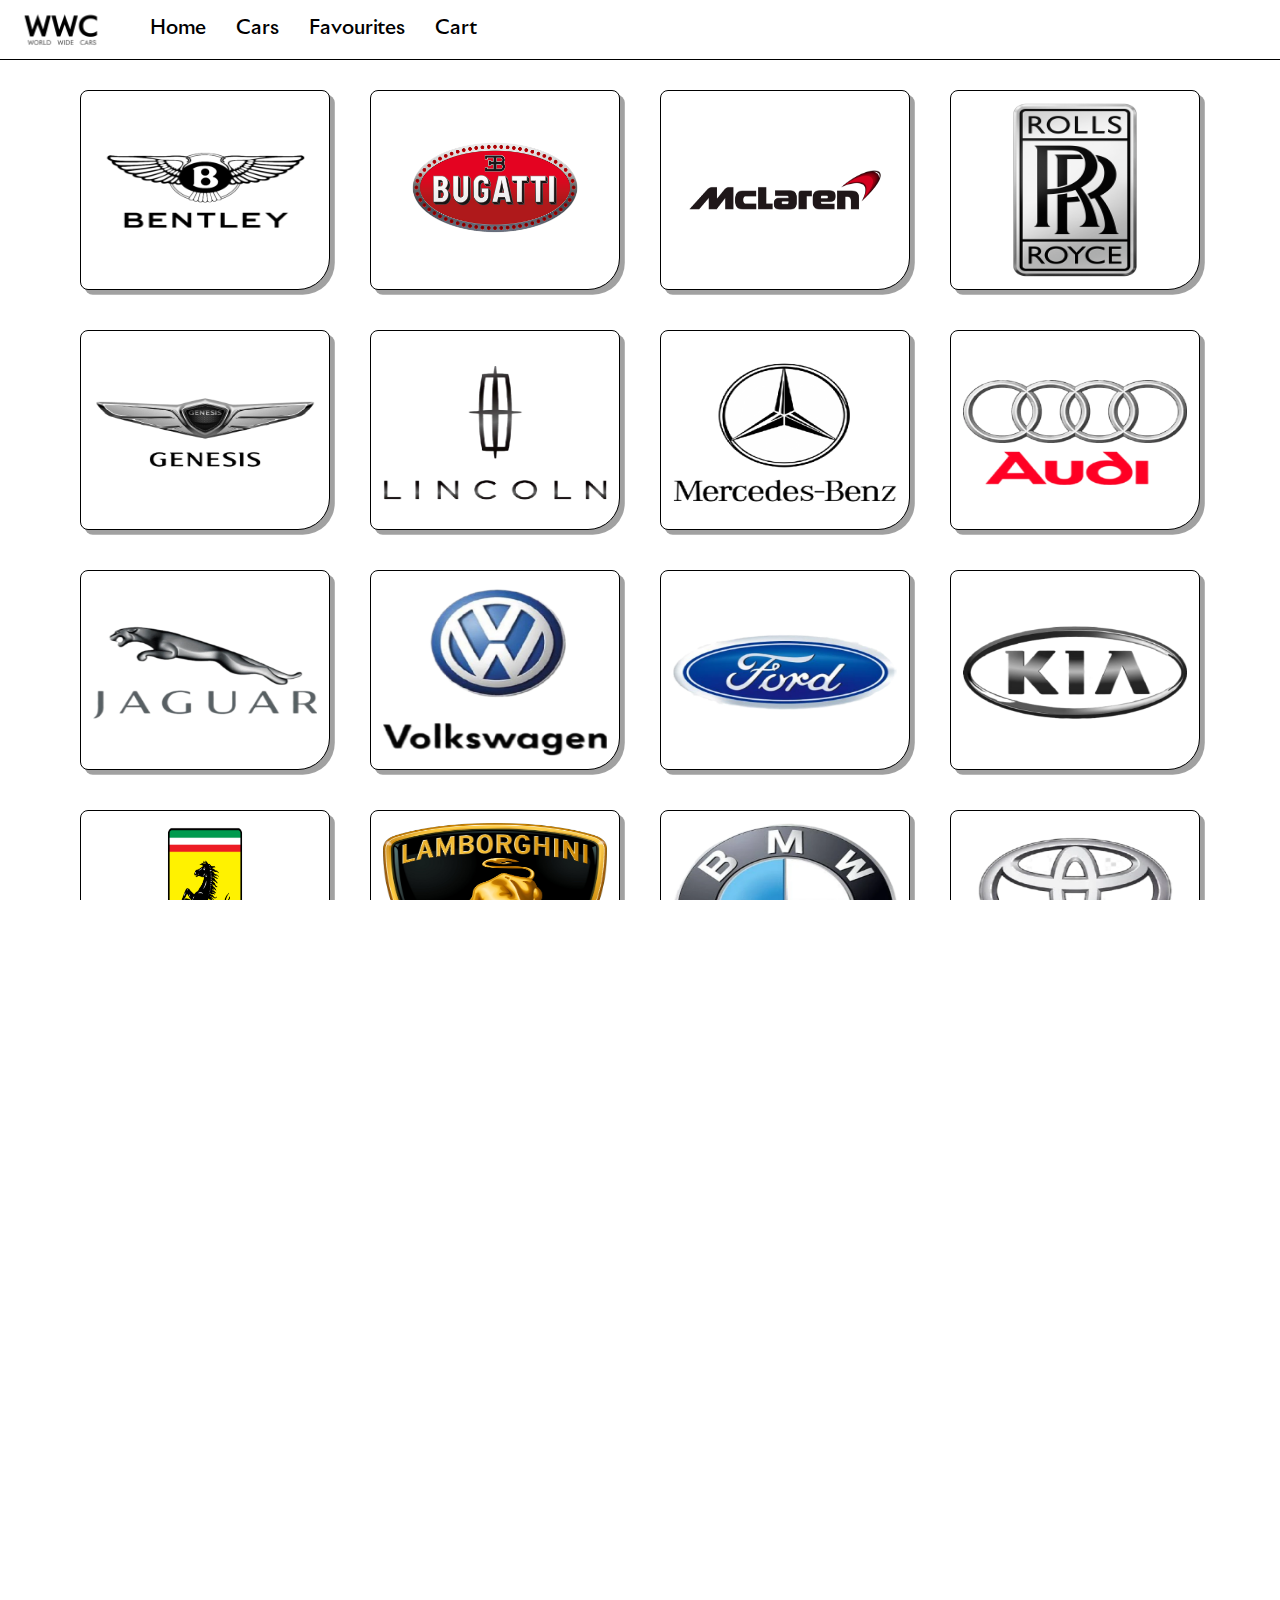
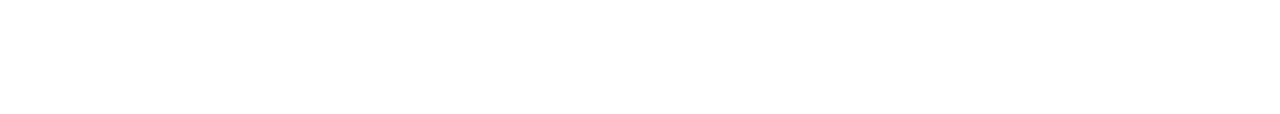
<file: html/brands.html>
<html>

  <head> 
    <title>Brands_Page</title>
    <link rel="icon" href="../css/logo_black.png">
    <meta charset="UTF-8">
    <meta name="viewport" content="width=device-width, initial-scale=1.0">
    <style>
      .heading{
        height: 60px;
        width: 100%;
        background-color: #ffffff;
        border-bottom: 1px solid #000000;
        font-size: 20px !important;
        padding: 15px 0px 0px 150px !important;
        display: flex !important;
        justify-content: start !important;
        align-items: center !important;
        column-gap: 30px;
        position: fixed !important;
        z-index: 9;
        position: relative ;
      }
      .cars-2 , .home-2{
        height: 100%;
      }
      .heading img{
        height: 100px;
        position: absolute;
        top: -15;
        left: 10px;
      }
    </style>
    <link rel="Stylesheet" href="../css/brands.css"/>
    <link rel="stylesheet" href="../css/index.css">
    <link rel="stylesheet" href="https://cdnjs.cloudflare.com/ajax/libs/font-awesome/6.5.2/css/all.min.css" integrity="sha512-SnH5WK+bZxgPHs44uWIX+LLJAJ9/2PkPKZ5QiAj6Ta86w+fsb2TkcmfRyVX3pBnMFcV7oQPJkl9QevSCWr3W6A==" crossorigin="anonymous" referrerpolicy="no-referrer">
  </head>
  
  <body>
    <div class="heading">
      <img src="../css/logo_black.png" alt="logo">
      <div class="home-2"><a href="../index.html">Home</a></div>
      <div class="cars-2"><a href="./cars.html">Cars</a></div>
      <div class="cars-2"><a href="./Favourites.html">Favourites</a></div>
      <div class="cars-2"><a href="./cart.html">Cart</a></div>
    </div>
    <div class="Brands_Logo_imges">
      <a href="https://www.bentleymotors.com/"><div class="logo_imgs_div"><img src="../img/Bentley_logo.png" class="logo_img"/></div></a>
      <a href="https://www.bugatti.com/"><div class="logo_imgs_div"><img src="../img/Bugatti_logo.png" class="logo_img"/></div></a>
      <a href="https://cars.mclaren.com/"><div class="logo_imgs_div"><img src="../img/Mclaren_logo.png" class="logo_img"/></div></a>
      <a href="https://www.rolls-roycemotorcars.com/en_GB/"><div class="logo_imgs_div"><img src="../img/Rolls-Royce_logo.png" class="logo_img"/></div></a>
      <a href="https://www.genesis.com/"><div class="logo_imgs_div"><img src="../img/genesis_logo.webp" class="logo_imgs"/></div></a>
      <a href="https://www.lincoln.com/"><div class="logo_imgs_div"><img src="../img/lincoln_logo.webp" class="logo_imgs"/></div></a>
      <a href="https://www.mercedes-benz.co.in/"><div class="logo_imgs_div"><img src="../img/Mercedes_benz_logo.webp" class="logo_imgs"/></div></a>
      <a href="https://www.audi.in/"><div class="logo_imgs_div"><img src="../img/audi_logo.webp" class="logo_imgs"/></div></a>
      <a href="https://www.jaguar.in/"><div class="logo_imgs_div"><img src="../img/jaguar_logo.webp" class="logo_imgs"/></div></a>
      <a href="https://www.volkswagen.co.in/"><div class="logo_imgs_div"><img src="../img/Volkswagen_logo.webp" class="logo_imgs"/></div></a>
      <a href="https://www.ford.com/"><div class="logo_imgs_div"><img src="../img/ford_logo.webp" class="logo_imgs"/></div></a>
      <a href="https://www.kia.com/"><div class="logo_imgs_div"><img src="../img/kia_logo.webp" class="logo_imgs"/></div></a>
      <a href="https://www.ferrari.com/"><div class="logo_imgs_div"><img src="../img/Ferrari_logo.png" class="logo_imgs"/></div></a>
      <a href="https://www.lamborghini.com/"><div class="logo_imgs_div"><img src="../img/lamborghini_logo.png" class="logo_imgs"/></div></a>
      <a href="https://www.bmw-kunexclusive-hyderabad.in/"><div class="logo_imgs_div"><img src="../img/bmw_logo.webp" class="logo_imgs"/></div></a>
      <a href="https://www.toyotabharat.com/"><div class="logo_imgs_div"><img src="../img/toyota_logo.webp" class="logo_imgs"/></div></a>
      <a href="https://www.tesla.com/"><div class="logo_imgs_div"><img src="../img/Tesla_logo.webp" class="logo_imgs"/></div></a>
      <a href="https://www.cadillac.com/"><div class="logo_imgs_div"><img src="../img/cadillac_logo.webp" class="logo_imgs"/></div></a>
      <a href="https://www.infiniti.com/"><div class="logo_imgs_div"><img src="../img/infiniti_logo.webp" class="logo_imgs"/></div></a>
      <a href="https://www.volvocars.com/"><div class="logo_imgs_div"><img src="../img/volvo_logo.webp" class="logo_imgs"/></div></a>
    </div>
    <section class="footer" id="contact">
      <div class="box-container">
        <div class="box">
          <img src="../css/logo_white.png"/>
        </div>
        <div class="box">
          <h3>Our Branches</h3>
          <a href=""> <i class="fas fa-map-marker-alt"></i> India </a>
          <a href=""> <i class="fas fa-map-marker-alt"></i> France </a>
          <a href=""> <i class="fas fa-map-marker-alt"></i> Africa </a>
          <a href=""> <i class="fas fa-map-marker-alt"></i> Australia </a>
          <a href=""> <i class="fas fa-map-marker-alt"></i> America </a>
        </div>
        <div class="box">
          <h3>Contact</h3>
          <a href=""> <i class="fas fa-phone"></i> +91 9262214295 </a>
          <a href=""> <i class="fas fa-phone"></i> +91 9262214296 </a>
          <a href=""> <i class="fas fa-envelope"></i> WWcars@gmail.com </a>
          <a href=""> <i class="fas fa-map-marker-alt"></i> Kakinada, India</a>
        </div>
        <div class="box">
          <h3>Quick Links</h3>
          <a href="https://www.facebook.com/"> <i class="fab fa-facebook-f"></i> Facebook </a>
          <a href="https://x.com/"> <i class="fab fa-twitter"></i> Twitter </a>
          <a href="https://www.instagram.com/"> <i class="fab fa-instagram"></i> Instagram </a>
          <a href="https://www.linkedin.com/"> <i class="fab fa-linkedin"></i> Linkedin </a>
          <a href="https://in.pinterest.com/"> <i class="fab fa-pinterest"></i> Pinterest </a>
        </div>
      </div>
      <div class="credit"> Create by Drive Designer group | All Rights Reserved! </div>
    </section>
  </body>
</html>
</file>
<file: css/brands.css>
@font-face {
    font-family: Riviera Nights Medium;
    src: url(./RivieraNights-Medium.ttf);
}
:root{
    --box-shadow:0.3rem 0.3rem rgba(0, 0, 0, 0.37);
}
.header{ 
    height: 100px;
    width: 100%;
    background-color: #e92626;
    margin-bottom: 20px;
}
.Brands_Logo_imges{
    height: fit-content;
    width: 100%;
    display: flex;
    justify-content: center;
    align-items: start;
    flex-wrap: wrap;
    margin-top: 70px;
}
.logo_imgs_div{
    height: 200px;
    width: 250px;
    background-color: #ffffff;
    box-shadow: var(--box-shadow);
    border-radius: .5rem .5rem 2rem .5rem;
    border: 1px solid black;
    margin: 20px;
    transition: all .8s;
}
.logo_imgs_div:hover{
    transform: scale(1.05);
    box-shadow: 7px 8px 0px black;
}
.logo_img{
    height: 100%;
    width: 100%;
    transition: all .8s;
}
.logo_imgs{
    height: 90%;
    width: 90%;
    margin: 5%;
    transition: all .8s;
}
.logo_imgs_div:hover .logo_img{
    transform: scale(.9);
}
.logo_imgs_div:hover .logo_imgs{
    transform: scale(.9);
}
.box img {
    width: 180px !important;
    height: 180px !important;
}
</file>
<file: css/index.css>
@import url('https://fonts.googleapis.com/css2?family=Poppins:ital,wght@0,100;0,200;0,300;0,400;0,500;0,600;0,700;0,800;0,900;1,100;1,200;1,300;1,400;1,500;1,600;1,700;1,800;1,900&display=swap');
@font-face {
    font-family: Riviera Nights Medium;
    src: url(./RivieraNights-Medium.ttf); 
}
@font-face {
    font-family: Riviera Nights Light;
    src: url(./RivieraNights-Light.ttf);
}
*{
    margin: 0; padding: 0;
    box-sizing: border-box;
    outline: none; border: none;
    text-decoration: none;
}
section{
    padding: 2rem 9%;
}
.heading{
    text-align: center;
    padding-bottom: 2rem;
    font-size: 4.5rem;
    color: var(--black);
}
.heading span{
    position: relative;
    z-index: 0;
}
.heading span::before{
    content: '';
    position: absolute;
    bottom:1rem; left: 0;
    height: 100%;
    width: 100%;
    z-index: -1;
    background: var(--yellow);
    clip-path: polygon(0 90%, 100% 80%, 100% 100%, 0% 100%);
}
.btn{
    display: inline-block;
    margin-top: 1rem;
    border-radius: .5rem;
    background: white;
    color: #000 ;
    border: 1px solid #000 ;
    border-radius: 5px;
    font-weight: 500;
    font-size: 18px;
    cursor: pointer;
    padding: .8rem 3rem;
    transition: 0.2s ease-in;
}
.btn:hover{
    background-color: #000;
    color: white;
}
@import url('https://fonts.googleapis.com/css2?family=Poppins:ital,wght@0,100;0,200;0,300;0,400;0,500;0,600;0,700;0,800;0,900;1,100;1,200;1,300;1,400;1,500;1,600;1,700;1,800;1,900&display=swap');
*{
    margin: 0;
    padding: 0;
    box-sizing: border-box;
    font-family: 'Riviera Nights Medium' ;
    color:rgb(0,0,0); 
}
html,
body{
    width: 100%;
    height: 100%;
    overflow-x: hidden;
    background-color: #fff;
}
#page1{
    width: 100%;
    height: 100vh;
    background-color: #fff;
    position: relative;
    display: flex;
    flex-direction: column;
    overflow: hidden;
    position: relative;
}
#page1 #animtext .titles{
    display: flex;
    flex-direction: column;
}
#page1 #animtext{
    padding: 20vh 5vw;
    width: 100%;
    display: flex;
    justify-content: flex-start;
    gap: 2.5px;
    align-items: flex-start;
    flex-grow: 1;
    position: relative;
}
#page #aimtext div{
    position: relative;
    background-color: white;
    z-index: 999;
}
#page1 #animtext .animcars{
    position: absolute;
    right: 0;
    top: 10%;
    z-index: 2;
}
#page1 #animtext .animcars2{
    top: 50%;
}
#page1 #animtext h1{
    color: #000;
    font-size: 6.9vmax;
    font-family: 'Riviera Nights Light' ;
    font-weight: 600;
    letter-spacing: -0.3vw;
    position: relative;
    z-index: 999;
    white-space: nowrap;
}
#page1 #animtext div:nth-child(2) h1{
    color: rgb(0, 129, 0);
    font-family: "Riviera Nights Medium";
    margin-left: 6vw;
}
#page1 #animtext #videoandtext{
    display: flex;
    align-items: center;
    justify-content: flex-start;
}
#page1 #animtext #videoandtext video{
    width: 18vmax;
    border-radius: 6vmax;
}
@media (max-width : 470px){
    #page1 #animtext #videoandtext video{
        display: none;
    }
}
#page1 #nav{
    padding: 40px 32px;
    display: flex;
    justify-content: flex-start;
    gap: 32px;
    font-weight: 500;
    align-items: center;
    position: fixed;
    top: 0;
    left: 0;
    width: 100%;
    height: 5vh;
    border-bottom: 1px solid #b6b6b6;
    z-index: 9999;
    background-color: white;
}
#nav #menuicon{
    position: absolute;
    top: 50%;
    left: 95%;
    transform: translate(-95%,-50%);
    cursor: pointer;
    height: 100%;
    display: flex;
    flex-wrap: wrap;
    gap: 24px;
    align-items: center;
}
#nav #menuicon h1{
    font-weight: 400;
    font-size: 16px;
    color: white;
    font-family: Poppins;
    padding: 10px 30px;
    border-radius: 5px;
}
#nav a{
    cursor: pointer;
    color: #000;
}
#nav #navoptions{
    display: block;
    font-size: 12px ;
    display: flex;
    gap: 24px;
    position: relative;
    padding: 3vh 0;
}
#nav #navoptions a{
    position: relative;
    z-index: 999;
    font-size: 14px;
    color: #000;
}
#page1 #nav #brand{
    font-weight: 600;
    font-size: 24px;
    padding: 0 24px;
}
::selection{
    color: #fff;
    background-color: #000 ;
}
.animcars img{
    width: 150px;
}
i{
    color: #000;
    padding-right: 5px ;
    border-radius: 50%;
}
#page1 #nav #menuicon i{
    display: none;
    color: #000;
}
@media (max-width:768px){
    #page1 #nav #navoptions{
        display: none;
    }
    #page1 #nav #menuicon i{
        display: block;
    }
}

@keyframes imganim {
    
    0%{
        transform: scale(1);
    }
    30%{
        transform: scale(1.1);
    }
    50%{
        transform: scale(1);
    }
    70%{
        transform: scale(0.9);
    }
    100%{
        transform: scale(1);
    }
    
}
#page1 #nav #car{
    position: absolute;
    width: 100%;
    height: 100%;
    top : -100% ;
    left: 75%;
    transform: translate(-75%,100%);
}
#page1 #animtext div{
    overflow: hidden;
}
#page1 #nav #car video{
    position: absolute;
    width: 10vw;
    height: 100%;
    z-index: 1;
}
#logindiv{
    display: flex;
    justify-content: flex-end;
    align-items: center;
    position: relative;
    gap: 5px;
    padding:  0 20px;
    z-index: 999;
    color: #000;
    width: 150px;
}
.profile{
    position: absolute;
    gap: 5px;
    display: none;
    justify-content: center;
    align-items: center;
    width: fit-content;
    height: fit-content;
    position: absolute;
    top: 10%;
    right: 35%;
    font-size: 18px;
    white-space: nowrap;
}
.profile .name{
    color: rgb(0,0,0);
}
.profile .profilepic{
    width: 35px;
    display: flex;
    justify-content: center;
    align-items: center;
    height: 35px;
    padding: 5px;
    border-radius: 50%;
    background-color: coral;
    box-shadow: 0 0 10px rgba(0, 0, 0, 0.366);
}
.container {
    width: 300px;
    padding: 20px;
    background-color: white;
    box-shadow: 0 0 10px rgba(0, 0, 0, 0.1);
}
.form-container {
    text-align: center;
}
input[type="email"], input[type="password"], input[type="text"] {
    width: 100%;
    padding: 10px;
    margin: 10px 0;
    border: 1px solid #ccc;
    border-radius: 5px;
}
button {
    width: 100%;
    padding: 10px;
    background-color: #007BFF;
    color: white;
    border: none;
    border-radius: 5px;
    cursor: pointer;
}
button:hover {
    background-color: #0056b3;
}
p{
    margin: 15px 0 0;
}
#page1 #LoginSignup{
    width: 100%;
    height: 100vh;
    position: fixed;
    display: flex;
    top: -150%;
    transition: all ease-in 0.4s;
    justify-content: center;
    align-items: center;
    background-color: rgba(0, 0, 0, 0.466);
    font-size: 16px;
    z-index: 9999;
}
#page1 #LoginSignup #idiv{
    position: absolute;
    top: 5%;
    left: 95%;
    transform: translate(-95%,-5%);
}
#page1 #LoginSignup #idiv i{
    color: #fff;
    font-size: 24px;
    cursor: pointer;
}
.container a {
    color: #0056b3;
    text-decoration: none;
}
.message{
    margin: 10px;
    color: rgb(159, 0, 32);
    float: left;
}
#bgvideo{
    width: 1540px;
    position: absolute;
    opacity: 0.7;
}
#menu{
    position: fixed;
    background-color: whitesmoke;
    backdrop-filter: blur(5px);
    z-index: 999;
    height: 100vh;
    right: -200%;
    top: 0;
    padding: 8vmax 10vmax;
    display: flex;
    border-left: 1px solid rgba(0, 0, 0, 0.228);
    gap: 5vw;
    transition: all ease-out 0.4s;
    z-index: 9999;
}
#menu h4{
    margin-bottom: 15px;
    cursor: pointer;
}
#menu h1{
    font-size: 3.5em;
    font-weight: 400;
    cursor: pointer;
}
#menu h4{
    font-size: 2.2rem;
}
#menu a{
    text-decoration: none;
    font-size: 18px;
}
#page2,#page3{
    width: 100%;
    height: 100vh;
    background-color: aquamarine;
}
#close{
    padding: 15px;
    z-index: 9999;
    background-color: aliceblue;
}
 #services h1{
    font-size: 5rem;
 }
 #services{
    padding: 5vw 6vw;
    display: flex;
    flex-direction: column;
    justify-content: space-around;
    align-items: center;
    background-color: rgb(212, 212, 212);
}
.icons-container{
   padding-top: 5rem;
   padding-bottom: 5rem;
   display: grid;
   grid-template-columns: repeat(auto-fit,minmax(23rem,1fr));
   gap: 1.5rem; 
   width: 100%;
}
.icons-container .icons{
    display: flex;
    align-items: center;
    gap: 1.5rem;
    padding: 2rem;
    background: #fff;
    box-shadow: 0 0 10px #d3d3d3;
    border-radius: .5rem;
    transition: 0.4s ease-in;
}
.icons-container .icons i{
    height: 6rem;
    width: 6rem;
    line-height: 6rem;
    font-size: 2.5rem;
    border-radius: 50%;
    background: #eee;
    color: var(--black);
    text-align: center;
}
.icons-container .icons .content h3{
    color: var(--yellow);
    font-size: 2.5rem;
}
.icons-container .icons .content p{
    color: var(--light-color);
    font-size: 1.5rem;
}
.icons-container .icons:hover{
    transform: scale(1.1);
}
.icons-container .icons:hover i{
    background: var(--yellow);
}
.brand {
    margin-top: 20px;
    margin-bottom: 20px;
    background-color: #f0f0f0;
}
.brand h1{
    height: 70px;
}
.brand .brand-slider{
    padding: 1rem;
    padding-bottom: 4rem;
    background-color: #fff;
    border-radius: 5px;
    margin-bottom: 15px;
    width: 100%;
    background-color: #f0f0f0;
    display: flex;
    overflow-x: hidden;
    align-items: center;
    gap: 40px;
}
.brand .brand-slider .box{
    background-color: #ffffff;
    border-radius: .5rem .5rem 2rem .5rem;
    box-shadow: 7px 8px 0px rgb(170, 170, 170);
}
.brandsh1{
    position: relative;
}
.brandsh1child{
    position: absolute;
    background-color: white;
    width: 100%;
    height: 100%;
    left: 0;
    top: 0;
}
.brand .brand-slider::-webkit-scrollbar{
    display: none;
}
.brand .brand-slider .box{
    width: 300px;
    padding: 2rem;
    display: flex;
    justify-content: center;
    align-items: center;
    position: relative;
    height: 350px;
    overflow: hidden;
    border-radius: 7px;
    border: 1px solid rgba(0, 0, 0, 0.366);
}
.brand .brand-slider .box img{
    width: 100%;
    padding: 2rem;
}
.brand .brand-slider .box .after{
    position: absolute;
    width: 100%;
    height: 100%;
    left: 0%;
    background-color: white;
}
.vehicles {
    background-color: white;
    padding-top: 100px;
}
.vehicles .vehicles-slider{
    padding-bottom: 1rem;
}
.vehicles .vehicles-slider .box{
    text-align: center;
}
.vehicles .vehicles-slider .box .imagediv{
    height: 200px;
}
.vehicles .vehicles-slider .box img{
    height: 70%;
    opacity: .5;
    transform: scale(.8);
}
.vehicles .vehicles-slider .box .content{
    transform: scale(0);
    padding: 1rem;
}
.vehicles .vehicles-slider .swiper-slide-active img{
    opacity: 1;
    transform: scale(1);
}
.vehicles .vehicles-slider .swiper-slide-active .content{
    transform: scale(1);
}
.vehicles .vehicles-slider .box .content h3{
    font-size: 2.5rem;
    color: var(--black);
}
.vehicles .vehicles-slider .box .content .price{
    font-size: 2.5rem;
    color: var(--yellow);
    padding: 1rem 0;
    font-weight: bolder;
    margin-bottom: 20px;
}
.vehicles .vehicles-slider .box .content .price span{
    font-size: 1.7rem;
    color: var(--light-color);
    font-weight: normal;
}
.vehicles .vehicles-slider .box .content p {
    font-size: 1.6rem;
    padding: 1rem;
    padding-top: 1.5rem;
    border-top: var(--border);
    color: var(--light-color);
}
.vehicles .vehicles-slider .box .content p span{
    color: var(--yellow);
    font-size: .8rem;
    padding: 0 .5rem;
}
.swiper-pagination-bullet-active{
    background: black;
}
.services2{
    background-color: #f0f0f0;
    padding-top: 50px;
    padding-bottom: 70px;
}
.services2 .box-container{
    display: flex;
    flex-wrap: wrap;
    justify-content: center;
    gap: 1.5rem;
}
.services2 .box-container .box:hover{
    box-shadow: 7px 8px 0px #000000;
}
.services2 .box-container .box{
    text-align: center;
    padding: 2rem;
    border-radius: .5rem;
    border-radius: .5rem .5rem 2rem .5rem;
    box-shadow: 7px 8px 0px rgb(170, 170, 170);
    background-color: #ffffff;
    width: 320px;
    height: 360px;
    transition: all .5s;
}
.services2 .box-container .box i{
    height: 3rem;
    width: 3rem;
    line-height: 6rem;
    font-size: 2.5rem;
    color: var(--black);
    background: var(--yellow);
    border-radius: 50%;
    margin-bottom: 1rem;
}
.services2 .box-container .box h3{
    color: var(--black);
    font-size: 24px;
}
.services2 .box-container .box p{
    font-size: 18px;
    padding: 1rem 0;
    line-height: 1.8;
}
.services2 .box-container .box:hover{
    box-shadow: 0 0 5 #d3d3d3;

}
.reviews .reviews-slider{
    padding-bottom: 3rem;
} 
.reviews .reviews-slider .box{
    padding: 2rem;
    margin: 2rem 0;
    text-align: center;
    opacity: .4;
    transform: scale(.9);
    border-radius: .5rem .5rem 2rem .5rem;
    border: 2px solid black;
    width: 320px;
}
.reviews .reviews-slider .box:hover{
    box-shadow: 7px 8px 0px black;
}
.reviews .reviews-slider .swiper-slide-active{
    opacity: 1;
    transform: scale(1);
    box-shadow: 7px 8px 0px rgb(170, 170, 170);
    border: 0.5px solid rgb(170, 170, 170);
}
.reviews .reviews-slider .box img{
    height: 7rem;
    width: 7rem;
    border-radius: 50%;
    margin-bottom: 1rem;
}
.reviews .reviews-slider .box .content p{
    font-size: 18px;
    color: black;
    height: 150px;
}
.reviews .reviews-slider .box .content h3{
    font-size: 1.5rem;
    color: var(--black);
    padding: .5rem;
}
.reviews .reviews-slider .box .content .stars i{
    font-size: 1.2rem;
    color: yellow;
}
.footer{
    background-color: black;
    color: white;
}
.footer .box-container{
    display: flex;
    justify-content: space-around;
    align-items: center;
    flex-wrap: wrap;
}
.footer .box-container .box{
    height:250px;
    width: 220px;
}
.footer .box-container .box img{
    margin-top: 65px;
    height: 120px;
    width: 100%;
}
.footer .box-container .box h3{
    color: white;
    font-size: 1.5rem;
    padding: 1rem 0;
}
.footer .box-container .box a{
    color: white;
    font-size: 1rem;
    display: block;
    padding: 1rem 0;
}
.footer .box-container .box a i{
    padding-right: .5rem;
    color: white;
    transition: 0.4s ease-out;
}
.footer .box-container .box a:hover i{
    padding-right: 2rem;
    color: white;
}
.footer .credit{
    text-align: center;
    border-top: var(--border);
    padding: 1rem;
    padding-top: 2.5rem;
    margin-top: 2rem;
    font-size: 2rem;
}
.categories::-webkit-scrollbar{
    display: none;
}
.categparent{
    padding: 100px 0;
}
@media (max-width:991px){
    html{
        font-size: 55%;
    }
    .header{
        padding: 2rem;
    }
    .header.active{
        padding: 2rem;
    }
    section{
        padding: 2rem;
    }
}
@media (max-width:768px){
    #menu-btn{
        display: block;
    }
    #menu-btn.fa-times{
        transform: rotate(180deg);
    }
    .header #login-btn i{
        display: block;
    }
    .header #login-btn .btn{
        display: none;
    }
    .header .navbar{
        position: absolute;
        top: 99%; left: 0; right: 0;
        background: #fff;
        border-top: var(--border);
        clip-path: polygon(0 0, 100% 0, 100% 0, 0 0);
    }
    .header .navbar.active{
        clip-path: polygon(0 0, 100% 0, 100% 100%, 0% 100%);
    }
    .header .navbar a{
        display: block;
        margin: 2rem;
        font-size: 2rem;
    }
}
@media (max-width:450px){
    html{
        font-size: 50%;
    }
    .heading{
        font-size: 3rem;
    }
}
.For_More_items_butn{
    margin-top: -15px;
    padding : 10px 20px 7px;
    background-color: #303030;
    border: 2px solid #303030;
    float: right;
    margin-right: 20px;
    margin-bottom: 10px;
    font-size: 16px;
    color: white;
    border-radius: 7px;
    transition: all .5s;
}
.For_More_items_butn:hover{
    background-color: white;
    color: #000;
    box-shadow: 0 0 10px rgb(170, 170, 170);
    font-weight: bold;
}
.magnet {
    font-size: 32px !important;
}
.under-line-1 {
    width: 150px;
    height: 7px;
    background-color: #000;
    margin-left: 200px;
    margin-top: -5px;
    transition: all 0.5s;
}
#services:hover .under-line-1 {
    width: 350px;
    height: 7px;
    margin: 0px;
}
#reviews {
    background-color: white;
}
.log-out {
    font-size: 2rem;
    color: rgb(70, 0, 0);
    font-weight: 600;
    cursor: pointer;
}
#LoginSignup button{
    background-color: black;
    color: white;
}
.logina{
    color: #000 !important;
    font-size: 20px;
    font-weight: bold;
}
#str{
    height: 300px;
    display: grid;
    place-items: center;
}
#page1 #supra{
    position: absolute;
    left: 150%;
    top: 40%;
}
#page1 #supra img{
    width: 50vmax;
}
.categories{
    width: 100%;
    display: flex;
    overflow: hidden;
    overflow-x: scroll;
}
.categories>div{
    min-width: 100vw;
    display: flex;
    height: 65vh;
}
.categories>div>.category{
    display: flex;
    padding: 40px;
    flex-direction: column;
    justify-content: center;
    align-items: center;
    gap: 50px;
    background-color: #c7e3d7;
}
.categories>div>.category>h2{
    font-size: 56px;
    text-transform: capitalize;
}
.categories>div>.imgdivv img{
    height: 100%;
}
@media (max-width: 1100px){
    .categories>div>.imgdivv{
        display: none;
    }
    .categories>div>.category>h2{
        font-size: 24px;
    }
    .categories>div>.category>p{
        font-size: 18px;
    }
    .categories>div>.category{
        padding: 100px;
    }
    .categories>div>.category{
        padding: 10px;
    }
}
.after{
    animation: afteranim 2s ease-in;
    animation-fill-mode: forwards;
}
@keyframes afteranim {
    100%{
        left: 100%;
    }
}
.pop{
    position: absolute;
    width: 300px;
    border-radius: 10px;
    z-index: 9999;
    height: 240px;
    background-color: #FFF3E3;
    box-shadow: 0 0 10px rgba(0, 0, 0, 0.528);
    top: 20%;
    right: -100%;
    padding: 18px 16px;
    display: flex;
    flex-direction: column;
    justify-content: center;
    gap: 8px;
    position: absolute;
    font-size: 18px;
}
button{
    color: #000;
    background-color: transparent;
    font-size: 16px;
    border: 1px solid #000;
    transition: 0.4s ease-in;
}
button:hover{
    background-color: #000;
    color: #fff;
}
#dismiss{
    background-color: black;
    color: white;
}
body{
    overflow-x: hidden;
}
.logo-1 {
    width: 130px;
    height: auto;
    display: flex;
    justify-content: center;
    align-items: center;
    margin-top: 10px;
}
.logo-2 {
    width: 180px !important;
    height: 180px !important;
}
</file>
